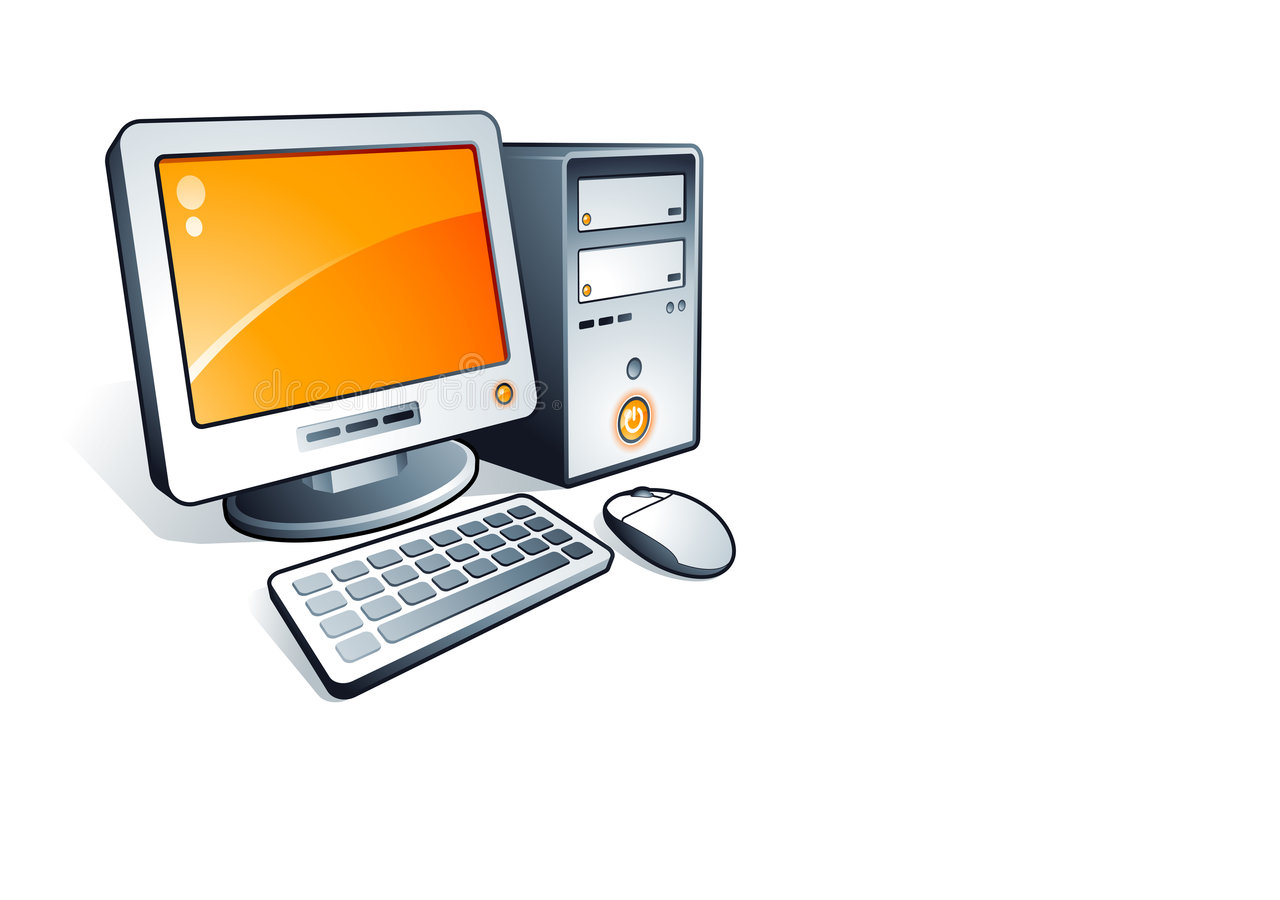
<file: images.html>
<!DOCTYPE html>
<html lang="es">
    <head>
        <meta charset="UTF-8">
        <meta http-equiv=" X-UA-Compatible" content="IE-edge">
        <meta name="viewport" content="width=device-width, initial-scale=1.0">
        <title>imagenes</title>
    </head>
    <body>
        <img src="./desktop.jpg" alt="kuka">
    </body>
</html>
</file>
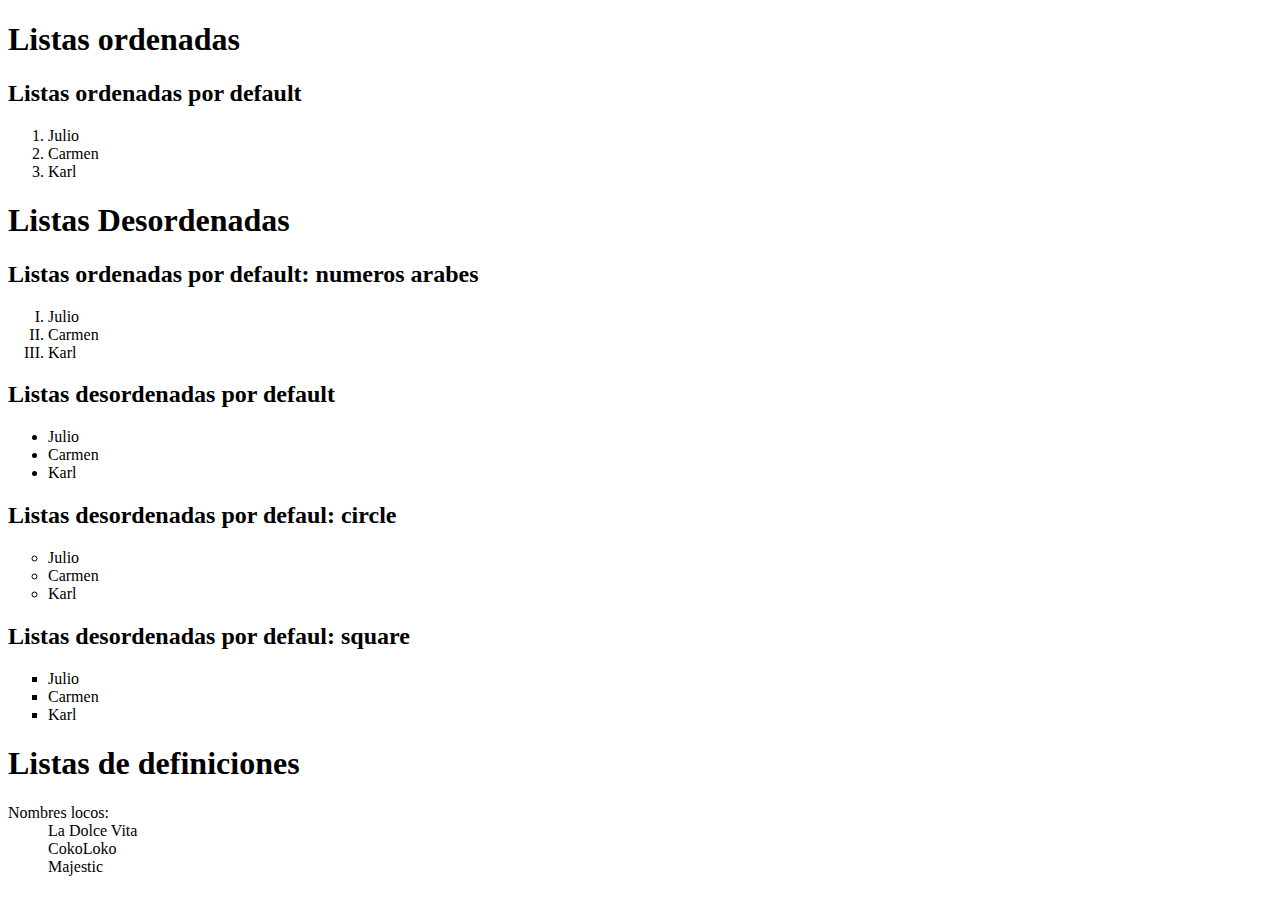
<file: lists.html>
<!DOCTYPE html>
<html lang="es">
    <head>
        <meta charset="UTF-8">
        <meta http-equiv="X-UA-Compatible" content="IE-edge">
        <meta name="viewport" content="width=device-width, initial-scale=1.0">
        <title>Begining</title>
    </head>
    <body>
        <h1> Listas ordenadas</h1>
        <h2>Listas ordenadas por default</h2>

        <ol>
            <li>Julio</li>
            <li>Carmen</li>
            <li>Karl</li>
        </ol>

        <h1> Listas Desordenadas</h1>
        <h2>Listas ordenadas por default: numeros arabes</h2>

        <ol type="I">
            <li>Julio</li>
            <li>Carmen</li>
            <li>Karl</li>
        </ol>

        <h2>Listas desordenadas por default</h2>

        <ul>
            <li>Julio</li>
            <li>Carmen</li>
            <li>Karl</li>
        </ul>

        <h2>Listas desordenadas por defaul: circle</h2>

        <ul type="circle">
            <li>Julio</li>
            <li>Carmen</li>
            <li>Karl</li>
        </ul>
        <h2>Listas desordenadas por defaul: square</h2>

        <ul type="square">
            <li>Julio</li>
            <li>Carmen</li>
            <li>Karl</li>
        </ul>

        <h1> Listas de definiciones</h1>
        <dl>
            <dt>Nombres locos:</dt>
            <dd>La Dolce Vita</dd>
            <dd>CokoLoko</dd>
            <dd>Majestic</dd>
        </dl>
        
    </body>
</html>
</file>
